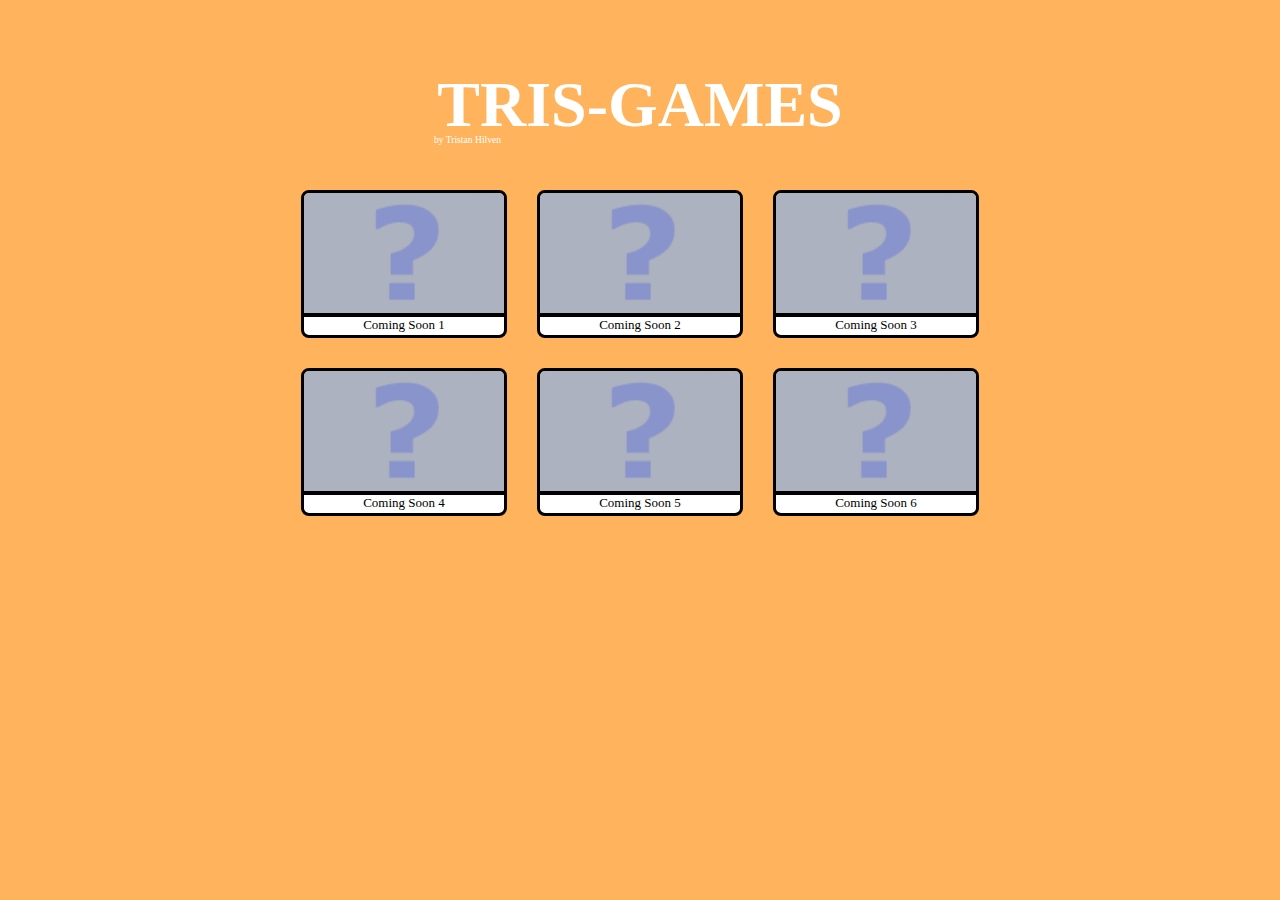
<file: index.html>
<!DOCTYPE html>
<html>
  <head>
    <title>Tris-Games</title>
    <link rel="stylesheet" href="style.css" />
    <link rel="icon" href="./images/smiley.png" />
  </head>
  <body>
    <div class="header">
      <h1>TRIS-GAMES</h1>
      <p>by Tristan Hilven</p>
    </div>
    <br />
    <br />
    <div class="games">
      <a href="./games/comingsoon1.html">
        <img src="./images/question.png" />
      <div class="caption">Coming Soon 1</div>
      <a href="./games/comingsoon2.html">
        <img src="./images/question.png" />
      <div class="caption">Coming Soon 2</div>
      <a href="./games/comingsoon3.html">
        <img src="./images/question.png" />
      <div class="caption">Coming Soon 3</div>
      <a href="./games/comingsoon4.html">
        <img src="./images/question.png" />
      <div class="caption">Coming Soon 4</div>
      <a href="./games/comingsoon5.html">
        <img src="./images/question.png" />
      <div class="caption">Coming Soon 5</div>
      <a href="./games/comingsoon6.html">
        <img src="./images/question.png" />
      <div class="caption">Coming Soon 6</div>
    </div>
  </body>
</html>
</file>
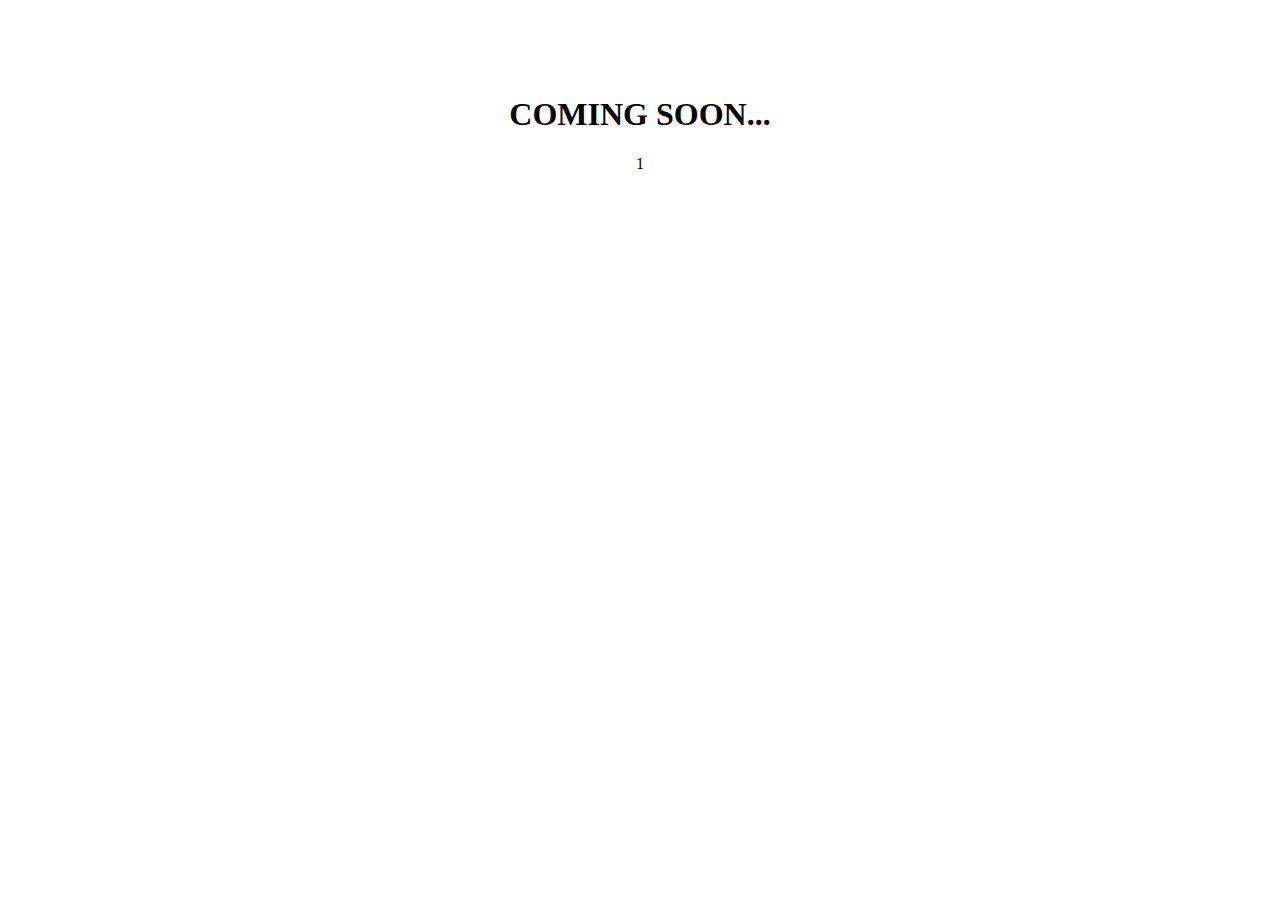
<file: games/comingsoon1.html>
<!DOCTYPE html>
<html>
  <head>
    <title>???</title>
  </head>
  <body>
    <h1 style="text-align: center; padding-top: 75px">COMING SOON...</h1>
    <p style="text-align: center">1</p>
  </body>
</html>
</file>
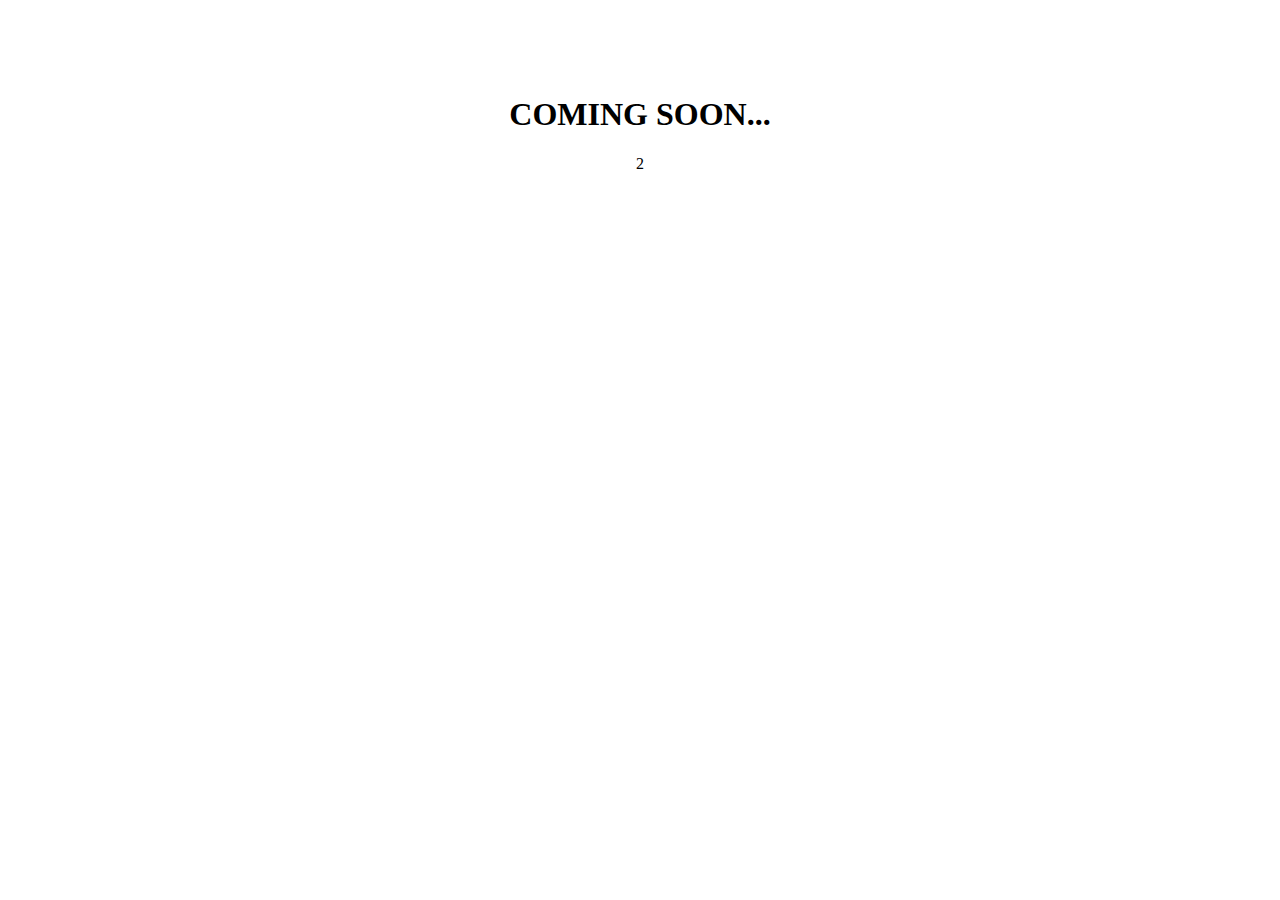
<file: games/comingsoon2.html>
<!DOCTYPE html>
<html>
  <head>
    <title>???</title>
  </head>
  <body>
    <h1 style="text-align: center; padding-top: 75px">COMING SOON...</h1>
    <p style="text-align: center">2</p>
  </body>
</html>
</file>
<file: style.css>
body {
  background-color: #ffb35c;
  color: white;
  font-family: verdana;
}

.header h1 {
  text-align: center;
  padding-top: 25px;
  font-size: 400%;
  height: 66px;
  margin-bottom: 0;
}

.header p {
  text-align: center;
  text-indent: -345px;
  font-size: 60%;
  margin-top: 0;
}

.games {
  display: flex;
  flex-wrap: wrap;
  justify-content: center;
  gap: 30px;
  max-width: 800px;
  margin: auto;
}

.games img {
  width: 25vw;
  max-width: 200px;
  /* height: 90px; */
  aspect-ratio: 5/3;
  border-style: solid;
  border-color: black;
  border-radius: 8px 8px 0 0;
  margin-bottom: -3px;
}

.games a {
  text-decoration: none;
  color: black;
  display: block;
}

.caption {
  background-color: white;
  border-style: solid;
  border-color: black;
  border-radius: 0 0 8px 8px;
  text-align: center;
  margin-top: -3px;
  padding-bottom: 2px;
  font-size: small;
}

@media (max-width: 1000px) {
  .header h1 {
    font-size: 800%;
    margin-bottom: 0;
  }

  .header p {
    text-indent: -720px;
    font-size: 100%;
    margin-top: 60px;
  }

  .games {
    gap: 50px;
    max-width: 700px;
    margin-top: 10vw;
  }

  .games img {
    width: 50vw;
    max-width: 300px;
  }

  .caption {
    font-size: medium;
  }
}
</file>
